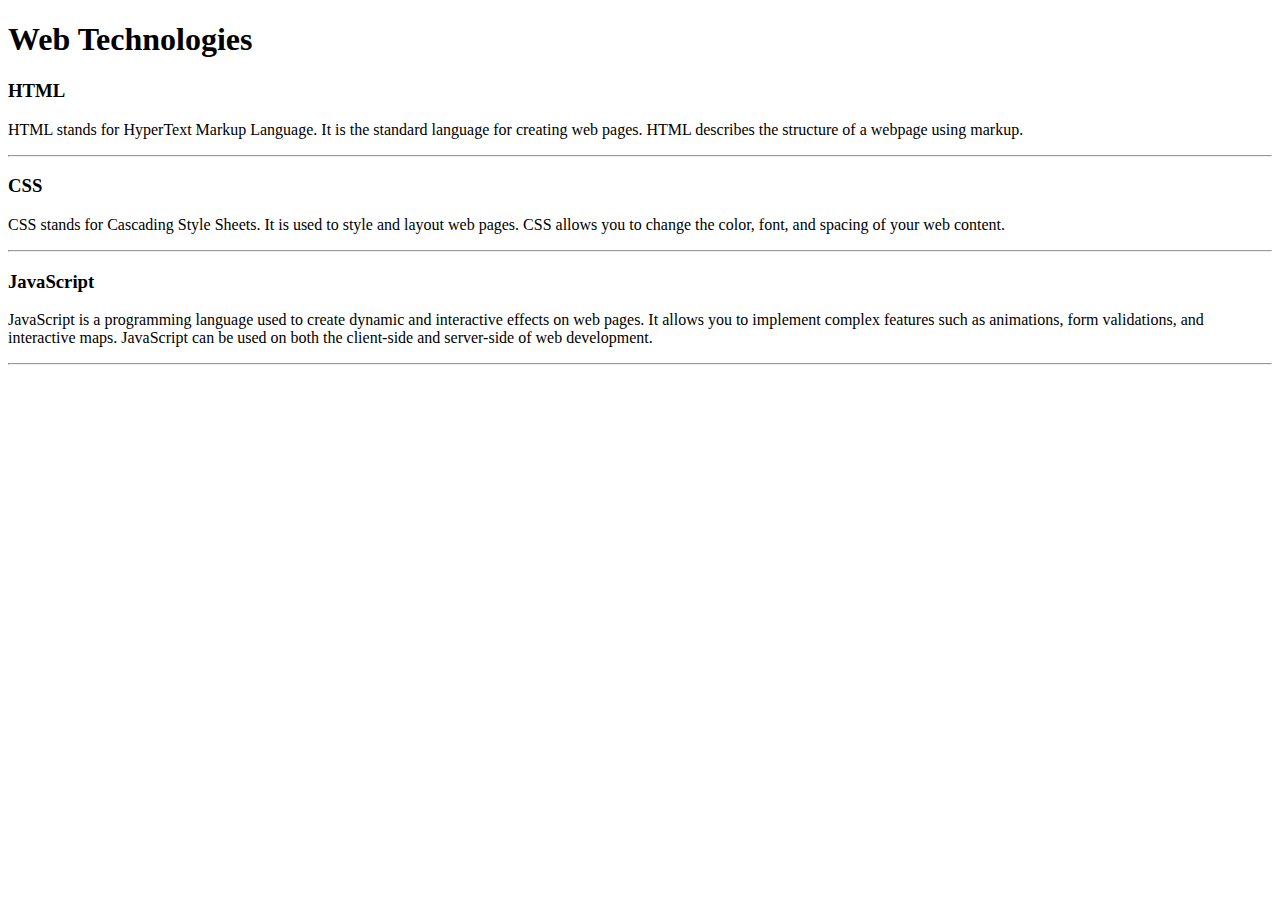
<file: WDLesson1_1Practical/index.html>
<!DOCTYPE html>
<!-- Lesson 1:How do we display text on a web page?
     Resources 
      https://www.w3schools.com/html/html_intro.asp
      https://www.w3schools.com/tags/tag_hr.asp
      https://www.w3schools.com/tags/tag_hn.asp
      https://www.w3schools.com/tags/tag_p.asp
-->

<html>
  <head>
    <!-- Challenge 1: Change the title of the page to Web Technologies -->
    <title>Web Technologies</title>
  </head>
  <body>
    <!-- Challenge 2: Create a heading, h1 for Web Technologies -->
    <h1> Web Technologies</h1>
    
    
    <!-- Challenge 3: Create a heading, h3 for HTML -->
    <h3> HTML </h3>
    <!-- Challenge 4: Create a paragraph explaining what is HTML. At least 3 sentences. -->
    <p> HTML stands for HyperText Markup Language. It is the standard language for creating web pages. HTML describes the structure of a webpage using markup.</p>
    <!-- Challenge 4a: Insert a horizontal rule, hr -->
    <hr>

    
    <!-- Challenge 5: Create a heading, h3 for CSS -->
     <h3> CSS </h3>  
    <!-- Challenge 6: Create a paragraph explaining what is CSS.  At least 3 sentences. -->
    <p> CSS stands for Cascading Style Sheets. It is used to style and layout web pages. CSS allows you to change the color, font, and spacing of your web content.</p>
    <!-- Challenge 6a: Insert a horizontal rule, hr -->
    <hr>
    <!-- Challenge 7: Create a heading, h3 for JavaScript -->
    <h3> JavaScript </h3> 
    <!-- Challenge 8: Create a paragraph explaining what is JavaScript.  At least 3 sentences. -->
    <p> JavaScript is a programming language used to create dynamic and interactive effects on web pages. It allows you to implement complex features such as animations, form validations, and interactive maps. JavaScript can be used on both the client-side and server-side of web development.</p>
    <!-- Challenge 8a: Insert a horizontal rule, hr -->
    <hr>
    
    
    <!-- Challenge Bonus: Similar to the concepts above add one more web technology using a heading and paragraph.  Here are some suggestions of concepts: JQuery, Bootstrap, AFrame -->
  
  </body>
</html>
</file>
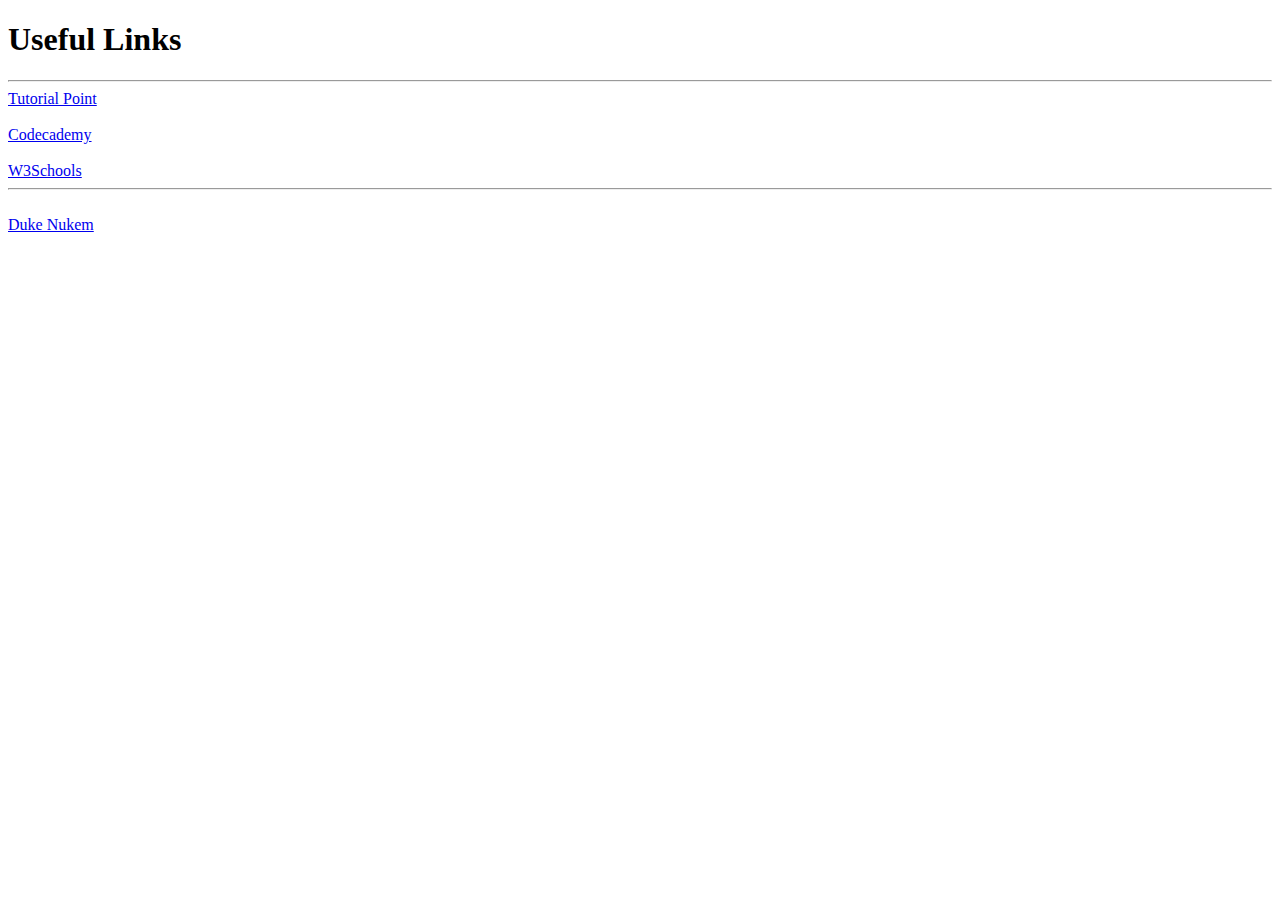
<file: WDLesson1_3Practical/index.html>
<!DOCTYPE html>
<!-- Lesson 3: How do we hyperlink resources?
<!-- Resources 
      https://www.w3schools.com/html/html_links.asp
      https://www.w3schools.com/tags/tag_a.asp
-->

<html>
  <head>
    <title>Exploring Links</title>
  </head>
  <body>
    <!-- Example of a link to a website 
        <a href="http://www.baysidehighschool.org/"> w3schools </a> 
    -->
    <!-- Challenge 1: Add a heading for "Useful Links". -->
    <h1> Useful Links </h1>
    <!-- Challenge 2: Add a horizontal rule underneath. -->
    <hr>
    <!-- Challenge 3: Create a link to https://www.tutorialspoint.com/ -->
    <a href="https://www.tutorialspoint.com/"> Tutorial Point </a> <br>
    <!-- Challenge 4: Add a break to skip down to the next line -->
    <br>
    <!-- Challenge 5: Create a link to https://www.codecademy.com/ -->
    <a href="https://www.codecademy.com/"> Codecademy </a> <br>
    <!-- Challenge 6: Add a break to skip down to the next line -->
    <br>
    <!-- Challenge 7: Create a link to https://www.w3schools.com/ -->
    <a href="https://www.w3schools.com/"> W3Schools </a> <br>
    <!-- Challenge 8: Add a horizontal rule and break --> 
    <hr>
    <br>
 
    <!-- Example of link to an internal sources 
      <a href="resources/dukenukem.jpg"> Duke Nukem </a> <br>
    -->
    <!-- Challenge 9: Create links for the rest of the items located in resources -->
    <a href="resources/dukenukem.jpg"> Duke Nukem </a> <br>   
    <!-- Challenge Bonus: Create links to your Lesson 1 and Lesson 2 Activities.  Hint: Use the same link that you posted in Google Classroom for the submission of each Lesson Activity -->
  </body>
</html>
</file>
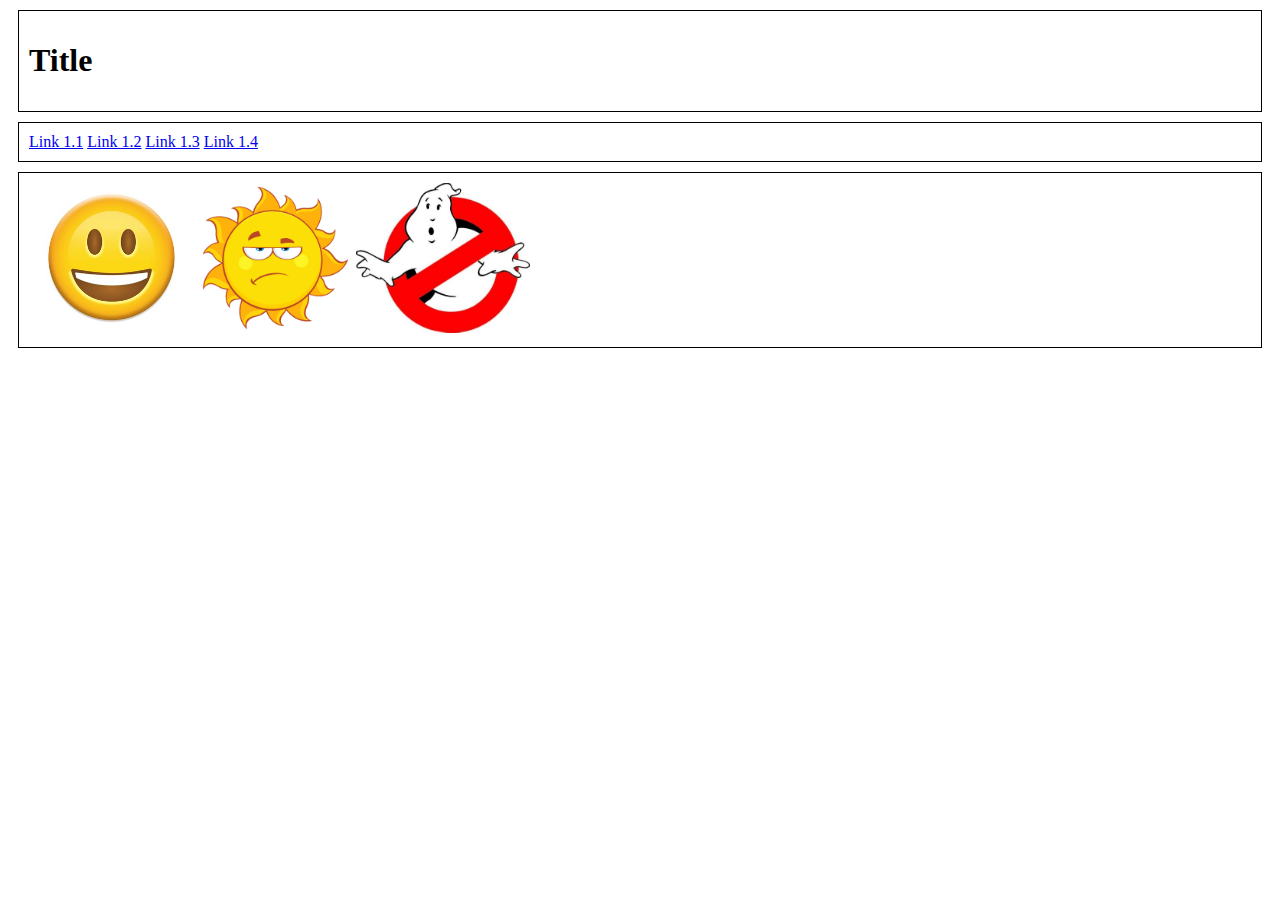
<file: WDLesson1_5Practical/index.html>
<!DOCTYPE html>
<html>
  <head>
    <title>Exploring Containers</title>
    <link href="style.css" rel="stylesheet" type="text/css" />
  </head>
  <body>


    <!-- Header container -->
    <div>
      <h1>Title</h1>
    </div>


    <!-- Navigation links container -->
    <div>
      <a href="https://fluffy-carnival-q7gjrqv766wp24gvg-5502.app.github.dev/WDLesson1_1Practical/">Link 1.1</a>
      <a href="https://fluffy-carnival-q7gjrqv766wp24gvg-5502.app.github.dev/WDLesson1_2Practical/">Link 1.2</a>
      <a href="https://fluffy-carnival-q7gjrqv766wp24gvg-5502.app.github.dev/WDLesson1_3Practical/">Link 1.3</a>
      <a href="https://fluffy-carnival-q7gjrqv766wp24gvg-5502.app.github.dev/WDLesson1_4Practical/">Link 1.4</a>
    </div>


    <!-- Image container -->
    <div class="image-row">
      <img src="images/face.jpg" alt="Face" height="150" />
      <img src="images/sun.jpg" alt="Sun" height="150" />
      <img src="images/sign.jpg" alt="Sign" height="150" />
    </div>


  </body>
</html>
</file>
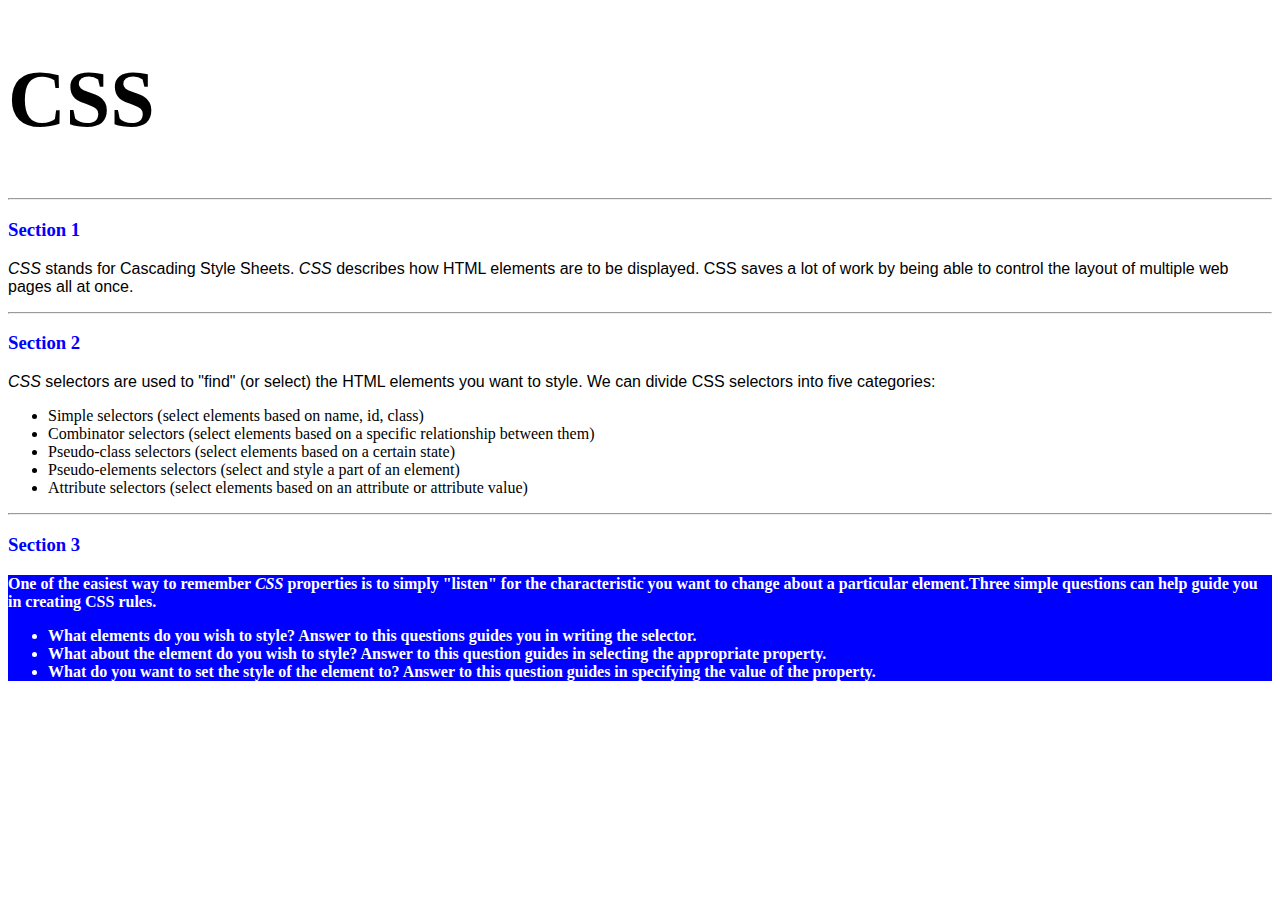
<file: WDLesson2_1Practical/index.html>
<!DOCTYPE html>
<!-- WD Lesson 2.1: What is CSS? -->
<!-- Resources 
      https://www.w3schools.com/css/css_intro.asp
-->
<html>
  <head>
    <title>Edxploring CSS</title>
    <link href="style.css" rel="stylesheet" type="text/css" />
  </head>
  <body>
    <!-- All Challenges are in style.css -->
    <h1> CSS </h1>
    <hr>
    <h3>Section 1</h3>
    <p><span>CSS</span> stands for Cascading Style Sheets. <span>CSS</span> describes how HTML elements are to be displayed. CSS saves a lot of work by being able to control the layout of multiple web pages all at once.
    </p>
    <hr>
    <h3>Section 2</h3>
    <p>
      <span>CSS</span> selectors are used to "find" (or select) the HTML elements you want to style. We can divide CSS selectors into five categories:
        <ul>
          <li>Simple selectors (select elements based on name, id, class)</li>
          <li>Combinator selectors (select elements based on a specific relationship between them)</li>
          <li>Pseudo-class selectors (select elements based on a certain state)</li>
          <li>Pseudo-elements selectors (select and style a part of an element)</li>
          <li>Attribute selectors (select elements based on an attribute or attribute value)</li>
        </ul>
    </p>
    <hr>
    <h3>Section 3</h3>
    <div>
      One of the easiest way to remember <span>CSS</span> properties is to simply "listen" for the characteristic you want to change about a particular element.Three simple questions can help guide you in creating CSS rules.
        <ul>
          <li>What elements do you wish to style?  Answer to this questions guides you in writing the selector.</li>
          <li>What about the element do you wish to style?  Answer to this question guides in selecting the appropriate property.</li>
          <li>What do you want to set the style of the element to?  Answer to this question guides in specifying the value of the property.</li>
        </ul>
    </div>
  </body>
</html>
</file>
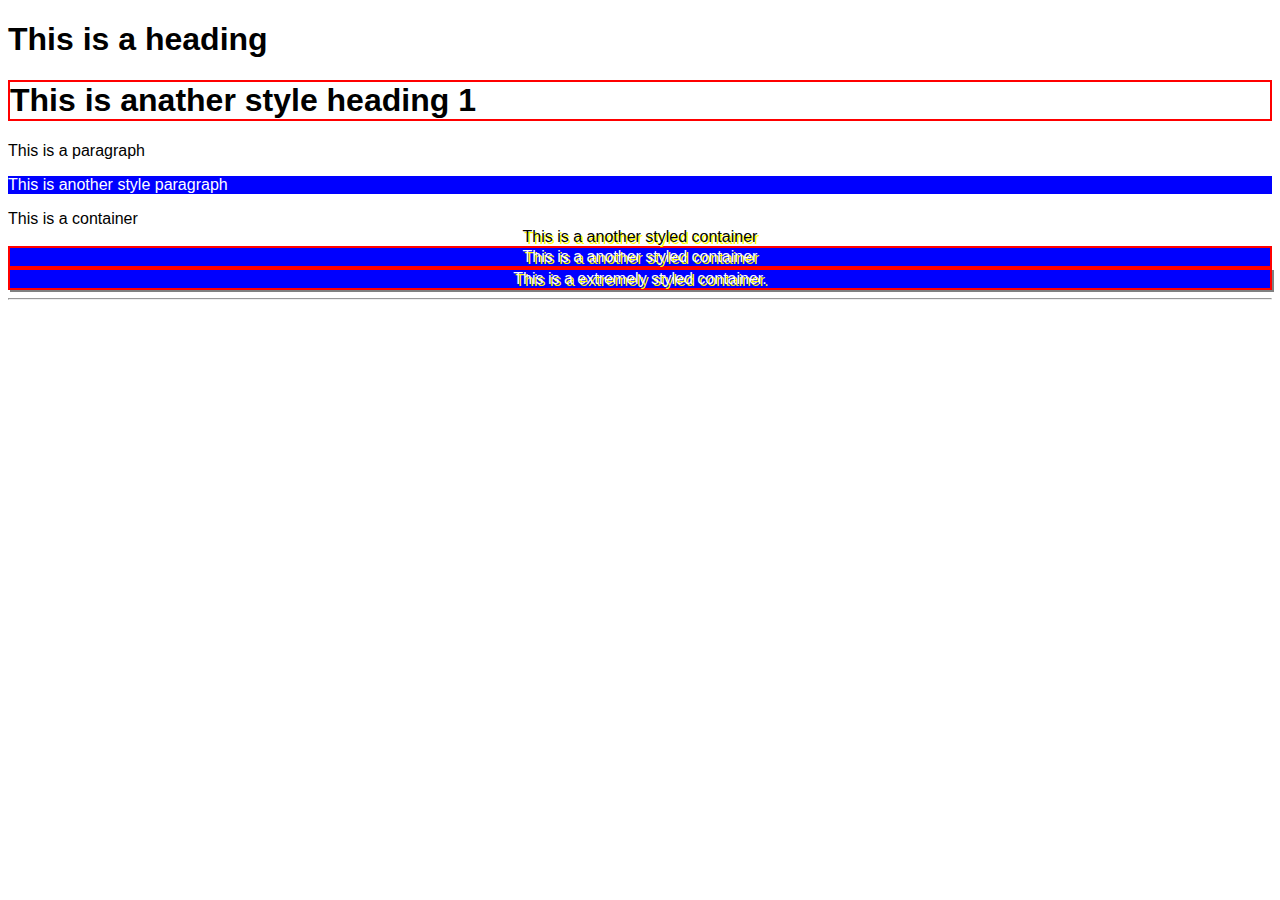
<file: WDLesson2_2Practical/index.html>
<!DOCTYPE html>
<!-- WD Lesson 2.2: How do we style groups of elements?-->
<!-- Resources 
      https://www.w3schools.com/css/default.asp 
      https://www.w3schools.com/css/css_selectors.asp 
-->
<html>
  <head>
    <title>Exploring Class Selectors</title>
    <link href="style.css" rel="stylesheet" type="text/css" />
  </head>
  <body>
    
    <h1>This is a heading</h1>
    <!-- Challenge 1: Create another heading 1 with the text "This is another styled heading 1."
         Add a class of "highlight" to the heading 1
    -->
    <h1 class="highlight">This is anather style heading 1</h1>
    <p> This is a paragraph </p>
    <!-- Challenge 2: Create another paragraph with the text "This is another styled paragraph."
         Add a class of "info" to the paragraph
    -->
    <p class="info"> This is another style paragraph </p>

    <div> This is a container </div>
    <!-- Challenge 3: Create another container with the text "This is another styled container."
         Add a class of "special" to the container
    -->
    <div class="special"> This is a another styled container </div>
    <!-- Challenge 4: Give the container below a class of info, highlight and special-->
    <div class="info highlight special"> This is a another styled container </div>

    <!-- Challenge Bonus: Give the container below a class of info, highlight, special and shadow-->
    <div class="info highlight special shadow"> This is a extremely styled container. </div>

    <!-- All other Challenges are in style.css -->
     <hr>
  </body>
</html>
</file>
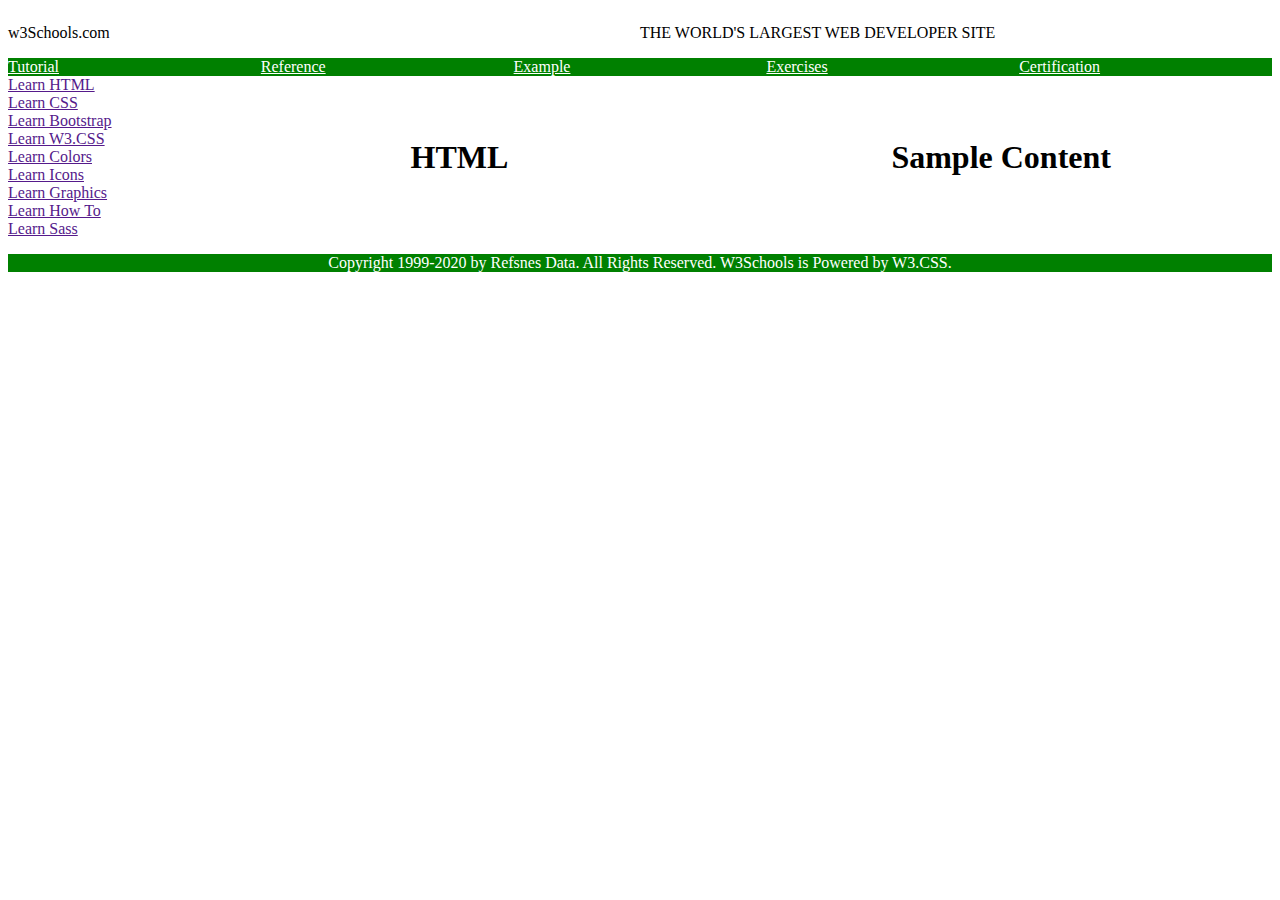
<file: WDLesson2_8BPractical/index.html>
<!DOCTYPE html>
<!-- WD Lesson 2.8: 
     How can we use flexbox to create a web page layout? -->

<!-- Resources 
     https://www.w3schools.com/css/css_website_layout.asp
     https://www.w3schools.com/css/css3_flexbox.asp
-->
<html>
  <head>
    <title>WD Lesson 2.8B Practical</title>
    <link href="style.css" rel="stylesheet" type="text/css" />
  </head>
  <body>
    <script src="script.js"></script>

    <!--Challenge 1: Use w3SchoolsMockUp.png image as your guide for structuring the website.  Create the necessary containers.  The
        file info.txt contains the information to place inside each container BUT also contains information to help you identify the 
        necessary containers to create.  
    -->
  <div id="banner" class="container">
    <p>w3Schools.com</p>
    <p>THE WORLD'S LARGEST WEB DEVELOPER SITE </p>
  </div>

  <nav id="links" class="container">
    <a href="">Tutorial</a>
    <a href="">Reference</a>
    <a href="">Example</a>
    <a href="">Exercises</a>
    <a href="">Certification</a>
  </nav>  

<div id="body" class="container">

  <div id="sidebar" class="container">
    <a href="">Learn HTML</a>
    <a href="">Learn CSS</a>
    <a href="">Learn Bootstrap</a>
    <a href="">Learn W3.CSS</a>
    <a href="">Learn Colors</a>
    <a href="">Learn Icons</a>
    <a href="">Learn Graphics</a>
    <a href="">Learn How To</a>
    <a href="">Learn Sass</a>
  </div>

  <div id="main" class="container">
    <h1>HTML</h1>
  </div>

  <div id="sample" class="container">
    <h1>Sample Content</h1>
  </div>

</div>

<div id="footer" class="container">
  <p>Copyright 1999-2020 by Refsnes Data. All Rights Reserved. W3Schools is Powered by W3.CSS.</p>
</div>

</body>
</file>
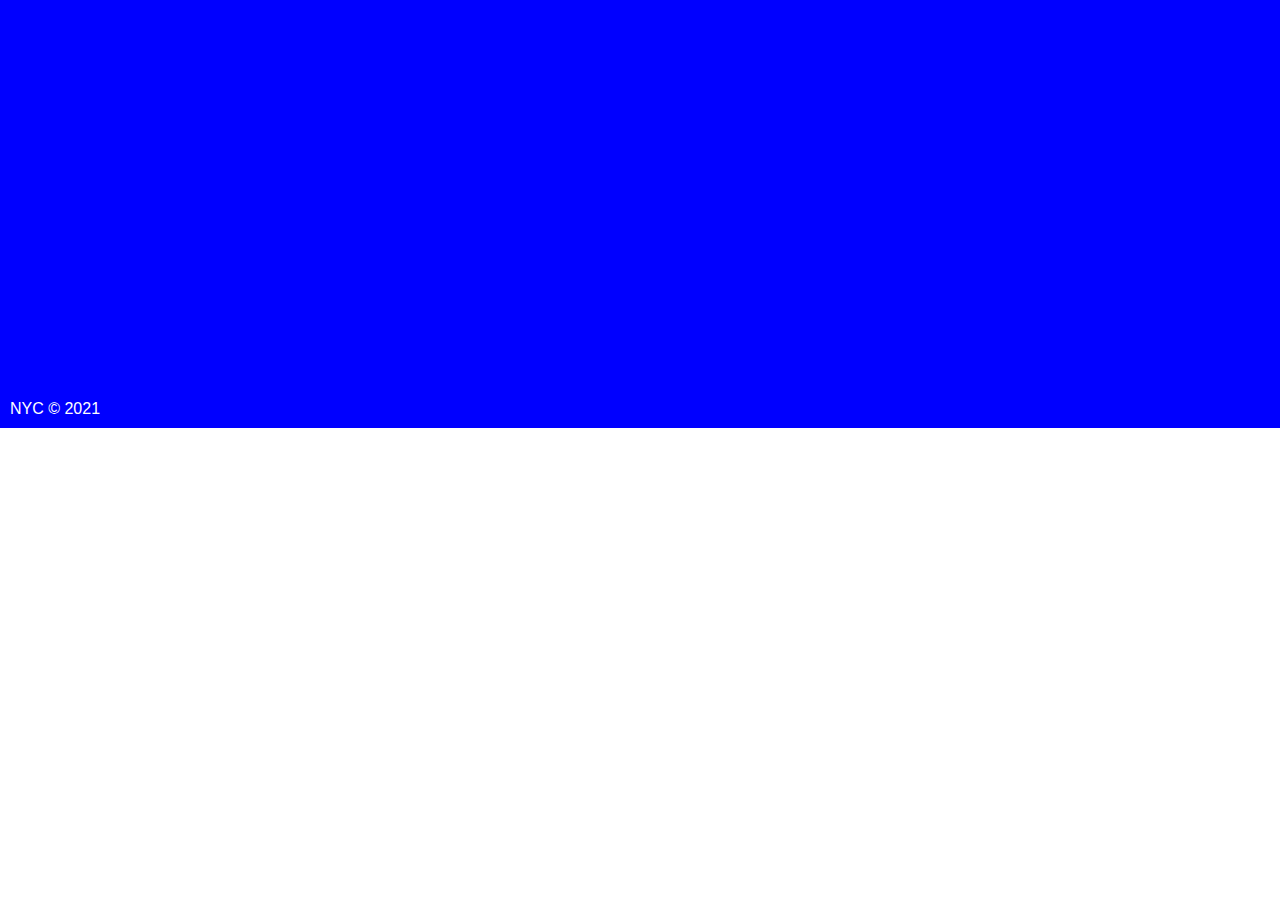
<file: WDLesson3_3Practical/index.html>
<!DOCTYPE html>
<!-- WD Lesson 3.3: 
     How do we interact with an element on a web page?  -->

<!-- Resources 
    https://www.w3schools.com/js/js_htmldom_methods.asp 
    https://www.w3schools.com/jsref/met_document_getelementbyid.asp

     YouTube Video Lesson
     https://youtu.be/t2R9hOkM_ZU 
-->
<html>
  <head>
    <title>WD Lesson 3.3</title>
    <link href="style.css" rel="stylesheet" type="text/css" />
    <script src="script.js"></script>
  </head>
  <body>

    <!-- Challenge 4: Add a heading to the <div> below titling the images you have added -->
    <div class="container banner">
      
    </div>
    
    <!-- Challenge 1: Add five images each within it's own div like <div><img src="" ></div> to div with a class of gallery below  -->
    <div class="container gallery">
      
    </div>
    <!-- Challenge 3: For each image in the class gallery above, add onmouseover event that calls the 
         corresponding function you create in script.js as part of Challenge 2.
    -->
    <div class="container alternate landmark">
      <div id="highlight"></div>
    </div>
    <div id="footer" class="container">
      NYC &copy; 2021
    </div>

  </body>
</html>
</file>
<file: WDLesson1_5Practical/style.css>
div, span{
    border:1px solid black;
    padding:10px;
    margin:10px;
}
</file>
<file: WDLesson2_1Practical/style.css>
/* Comments in CSS are created like this. Notice the slash asterisk at the beginning and end */


/* Basic Structure of a CSS rule
selector{
  property: value;
}
*/


/* Challenge 1: Change color of the text for all the headings size 3 to blue */
h3{
  color: blue;
} 

/* Challenge 2: Change the size for the font for all headings size 1 to 60pt */
h1{
  font-size: 60pt;
}
      
/* Challenge 3: Change the style of the font for all spans to italic */
span{
  font-style: italic;
}

/* Challenge 4: Change the family of font being used for all paragraphs to "Arial" */
p{
  font-family: Arial;
}

/* Challenge 5: Change the family of font being used for all lists to "Comic Sans MS".  What element creates a list? */
ul{
  font-family: "Comic Sans MS";
}

/* Chalenge 6: Change the background color of the div to blue, color of the text to white and the weight of the font to bold.*/
div{
  background-color: blue;
  color: white;
  font-weight: bold;
}
      
/* Hint:  You can specify several CSS rules for one element by separating the rules with semi-colons. Look at some examples on w3schools */
/* https://www.w3schools.com/cssref/default.asp */
</file>
<file: WDLesson2_2Practical/style.css>
/* Basic Structure of a CSS rule using classes

.class{
  property: value;
}
*/

/* Challenge 5: Change the family of all elements to Arial */
*{
  font-family:Arial;
}
/* Challenge 6: Change the background color to blue, the color of the text to white for all elements 
with a class of "info" */
.info{ 
  background-color:blue;
  color:white;
} 
/* Challenge 7: Add a border of 2px solid red for all elements with a class of "highlight" */
.highlight {
  border: 2px red solid;
}
/* Challenge 8: Align the text in the center and drop a shadow on the text of 2px 2px yellow  for 
all elements with a class of "special"
*/
.special {
  text-align: center;
  text-shadow: yellow 2px 2px;
}
/* Challenge Bonus: Create a CSS rule for a class named "shadow".  
Apply a shadow to the box around the elements that is 2px 2px  gray. */ 
.shadow {
  box-shadow:gray 2px 2px;
}
</file>
<file: WDLesson2_8BPractical/style.css>
.container {
    display: flex;
 }

 #banner p {
    flex:1;
 }
 
 nav a {
    flex: 1;
    color:white;
    background-color: green;
 }
 #sidebar {
    flex-direction:column;
    flex: 1;
 }
#main {
    justify-content:center;
    align-items:center;
    flex: 3;
 }
#sample {
    justify-content:center;
    align-items:center;
    flex: 3;
 }
    #footer p {
        flex:1;
        background-color: green;
        color: white;
        text-align: center;
    }
</file>
<file: WDLesson3_3Practical/style.css>
html,body{
  margin:0 auto;
  font-family:Arial, Helvetica, sans-serif;
  height:100%;
}
.container{
  display:flex;
}
.container *{
  flex:1;
  cursor:pointer;
}
#banner{
  height:150px;
  background-color: blue;
  color:white;
}
.button{
  background-color:blue;
  color:white;
  padding:10px;
  margin:20px;
  border-radius:10px;
  box-shadow:2px 2px 2px black;
}
.gallery div{
  overflow:hidden;
  padding:20px;
}
.gallery img{
  height:200px;
  border-radius:10px;
  box-shadow:2px 2px 2px black;
}
.alternate{ 
  background-color:blue;
  color:white;
  padding:20px;
  justify-content: center;
}
#highlight{
  height:100%
}
.landmark{
  height:350px;
  text-align:center;
}
#footer{
  background-color: blue;
  color:white;
  padding:10px;
}
</file>
